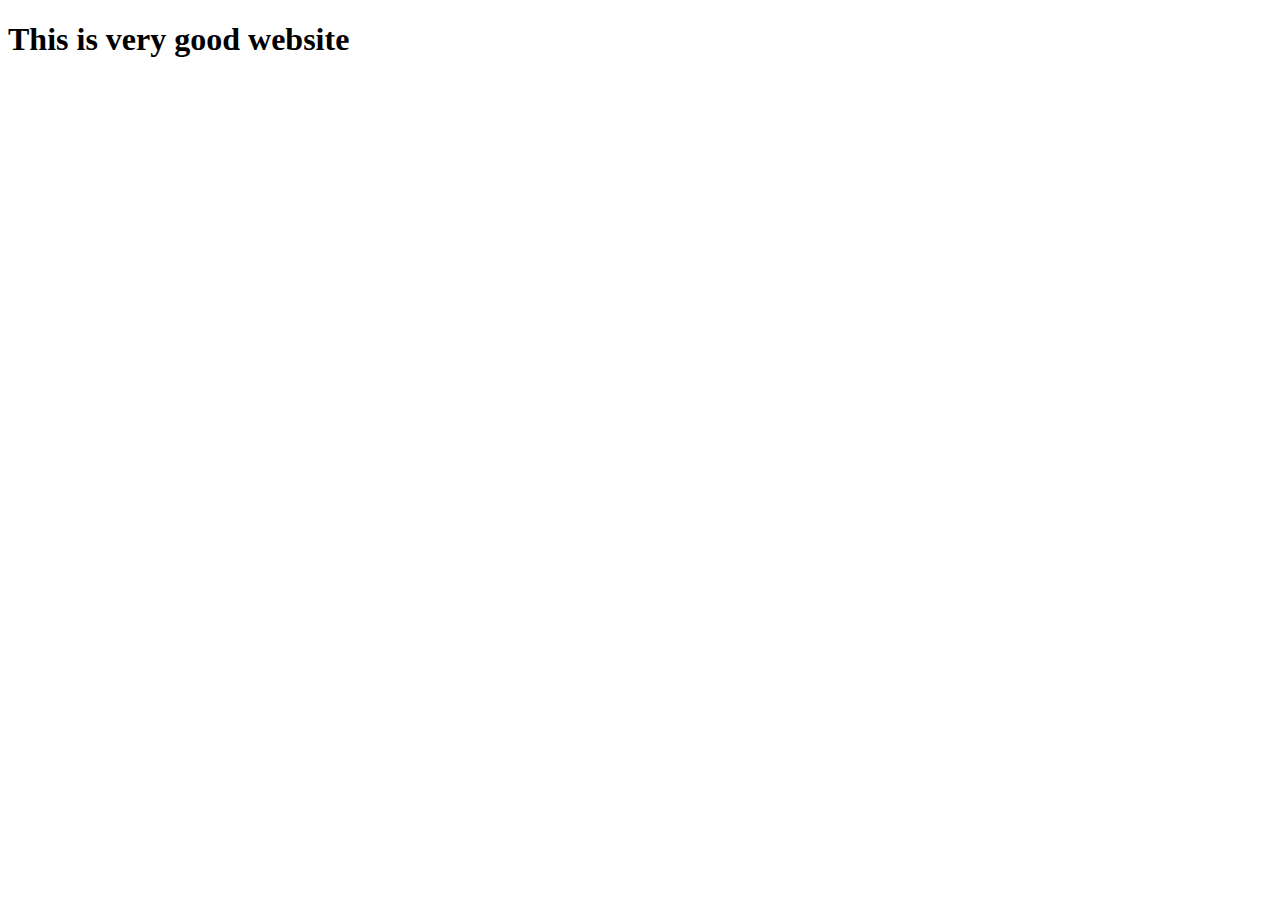
<file: about.html>
<!DOCTYPE html>
<html lang="en">
<head>
    <meta charset="UTF-8">
    <meta name="viewport" content="width=device-width, initial-scale=1.0">
    <title>Document</title>
</head>
<body>
    <h1>This is very good website</h1>
</body>
</html>
</file>
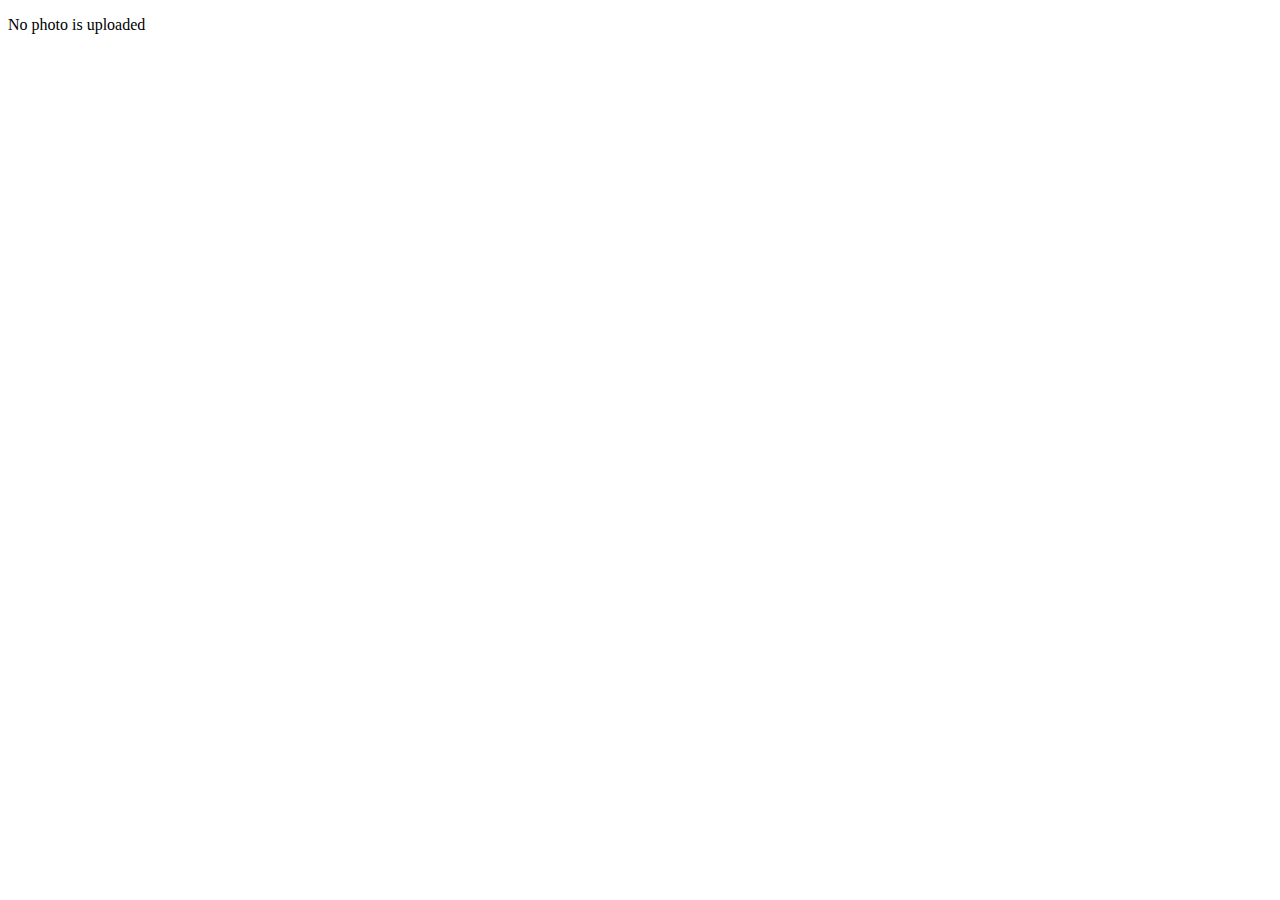
<file: gallery.html>
<!DOCTYPE html>
<html lang="en">
<head>
    <meta charset="UTF-8">
    <meta name="viewport" content="width=device-width, initial-scale=1.0">
    <title>Document</title>
</head>
<body>
    <p>No photo is uploaded</p>
</body>
</html>
</file>
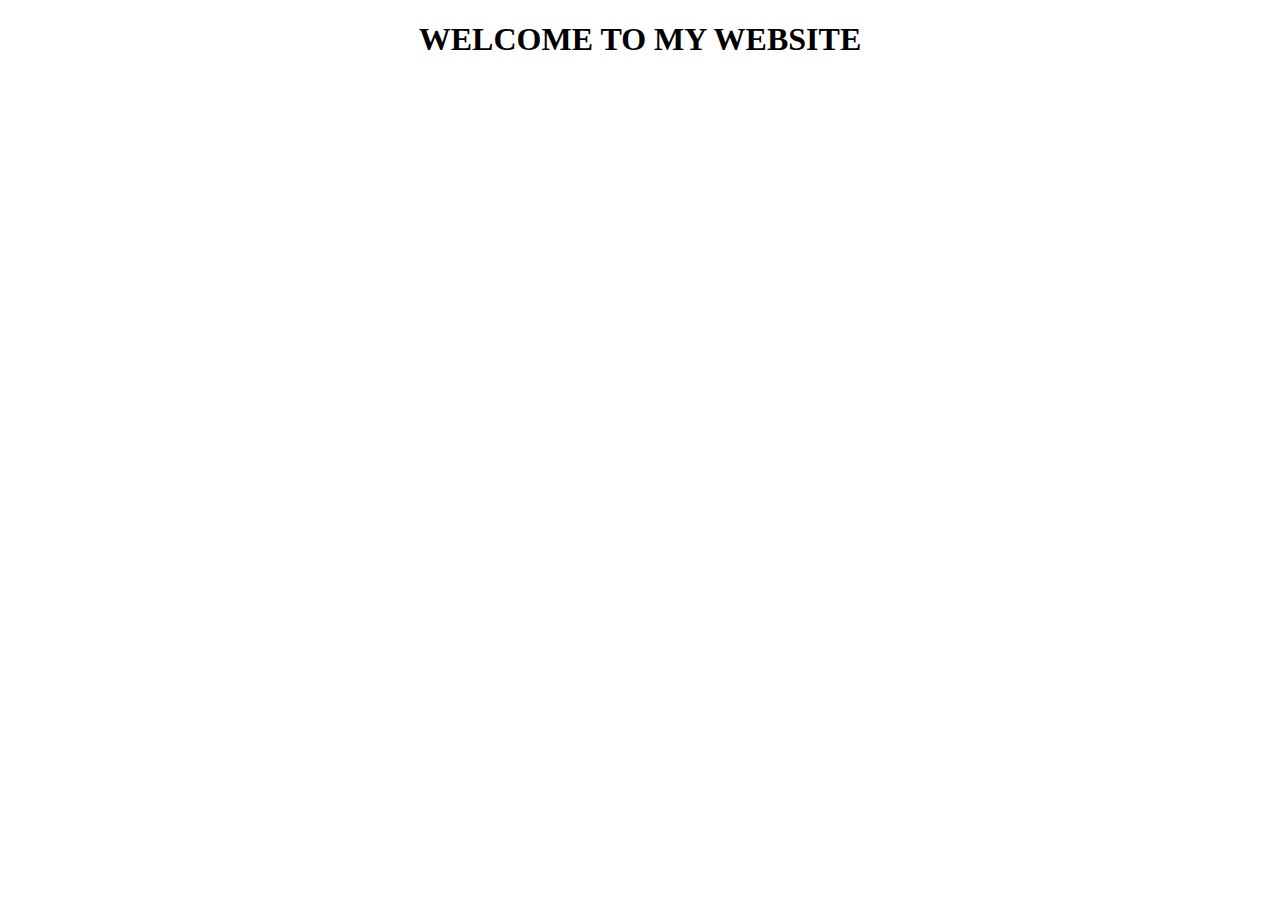
<file: head.html>
<!DOCTYPE html>
<html lang="en">
<head>
    <meta charset="UTF-8">
    <meta name="viewport" content="width=device-width, initial-scale=1.0">
    <title>Document</title>
</head>
<body>
    <h1><center>WELCOME TO MY WEBSITE</center></h1>
</body>
</html>
</file>
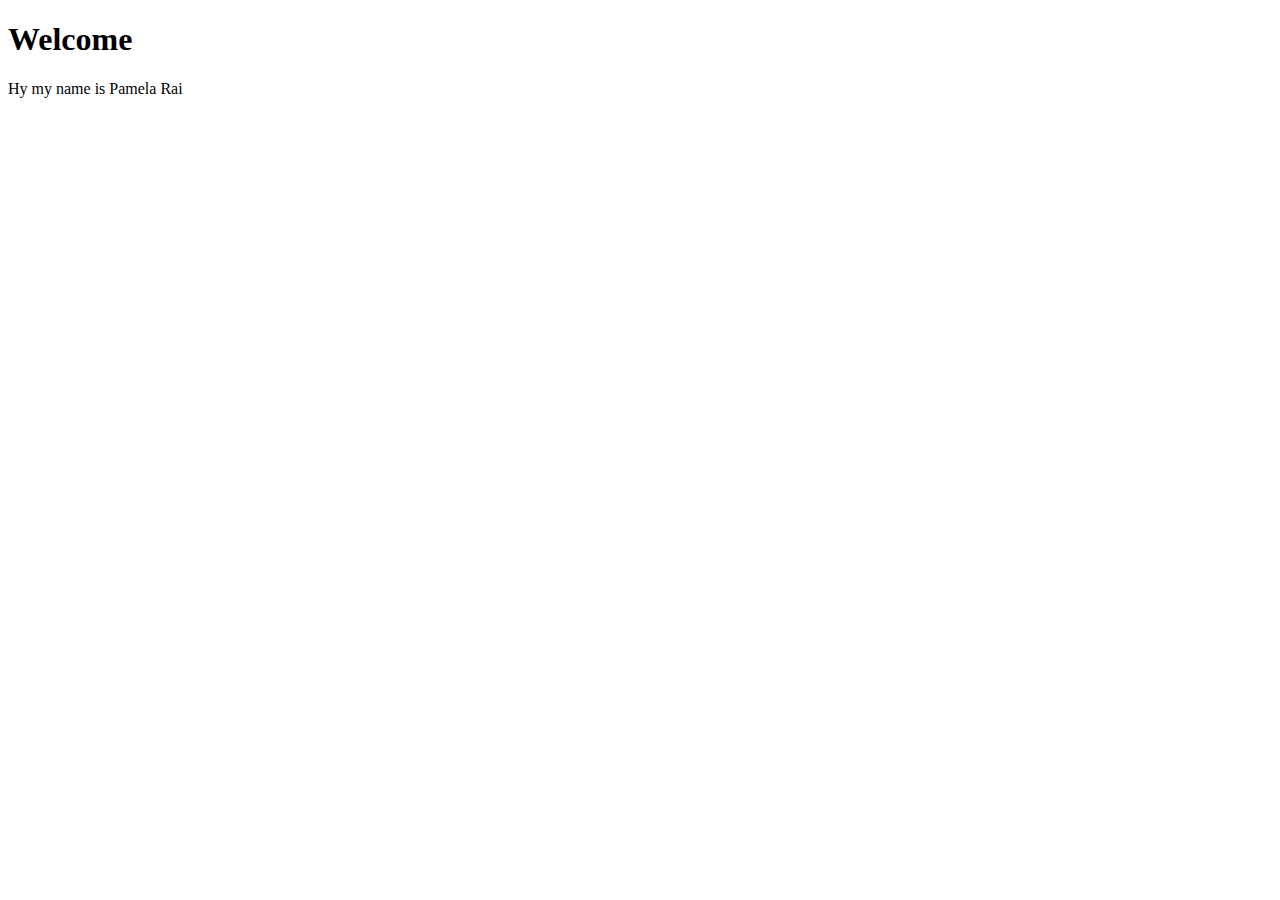
<file: main.html>
<!DOCTYPE html>
<html lang="en">
<head>
    <meta charset="UTF-8">
    <meta name="viewport" content="width=device-width, initial-scale=1.0">
    <title>Document</title>
</head>
<body>
    <h1>Welcome </h1>
    <p>Hy my name is Pamela Rai</p>
</body>
</html>
</file>
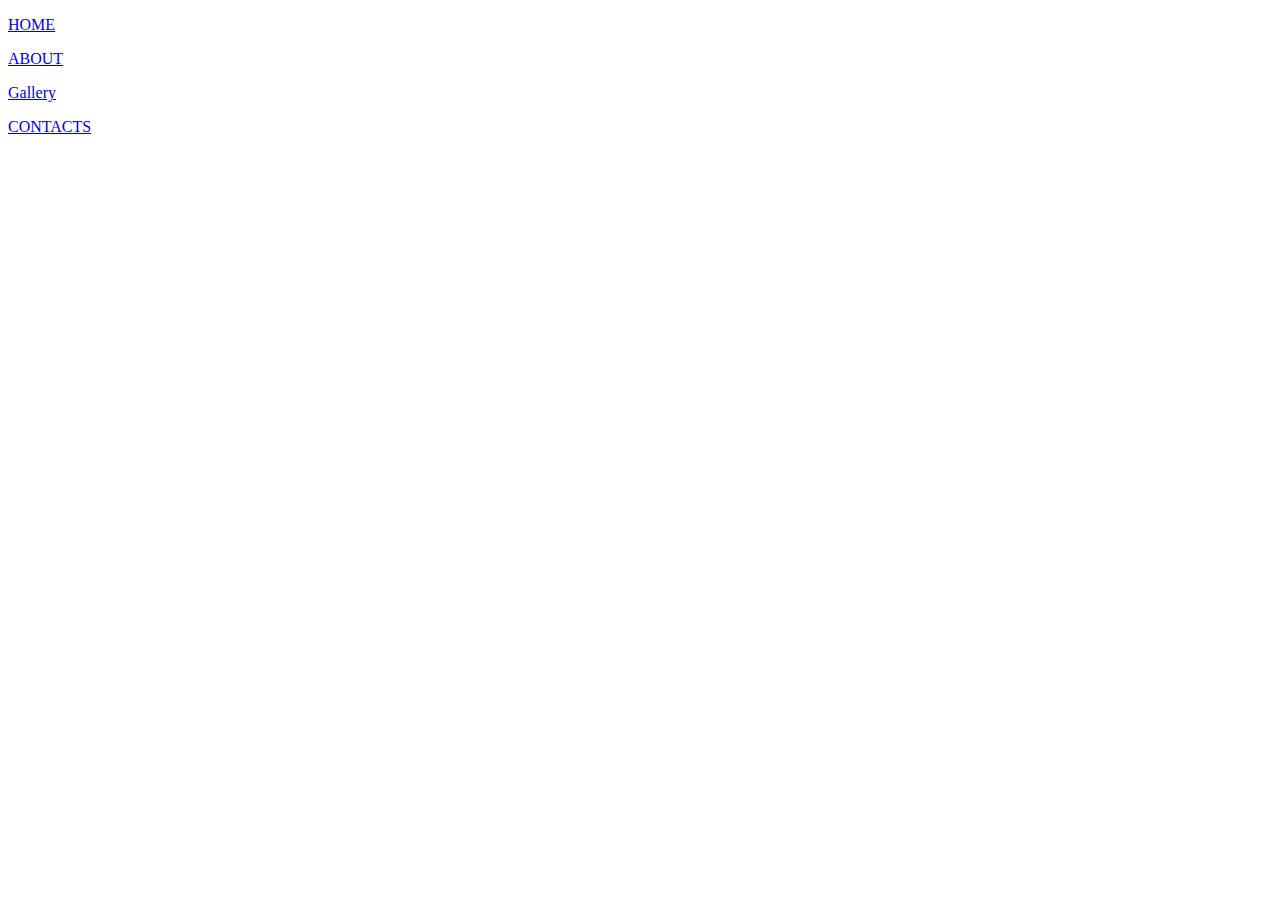
<file: nav.html>
<!DOCTYPE html>
<html lang="en">
<head>
    <meta charset="UTF-8">
    <meta name="viewport" content="width=device-width, initial-scale=1.0">
    <title>Document</title>
</head>
<body>
    <p><a href="main.html" class="a" target="main">HOME</a></p>
        <p><a href="about.html" class="a" target="main">ABOUT</a></p>
        <p><a href="gallery.html" class="a" target="main">Gallery</a></p>
        <p><a href="contact.html" class="a" target="main">CONTACTS</a></p>
</body>
</html>
</file>
